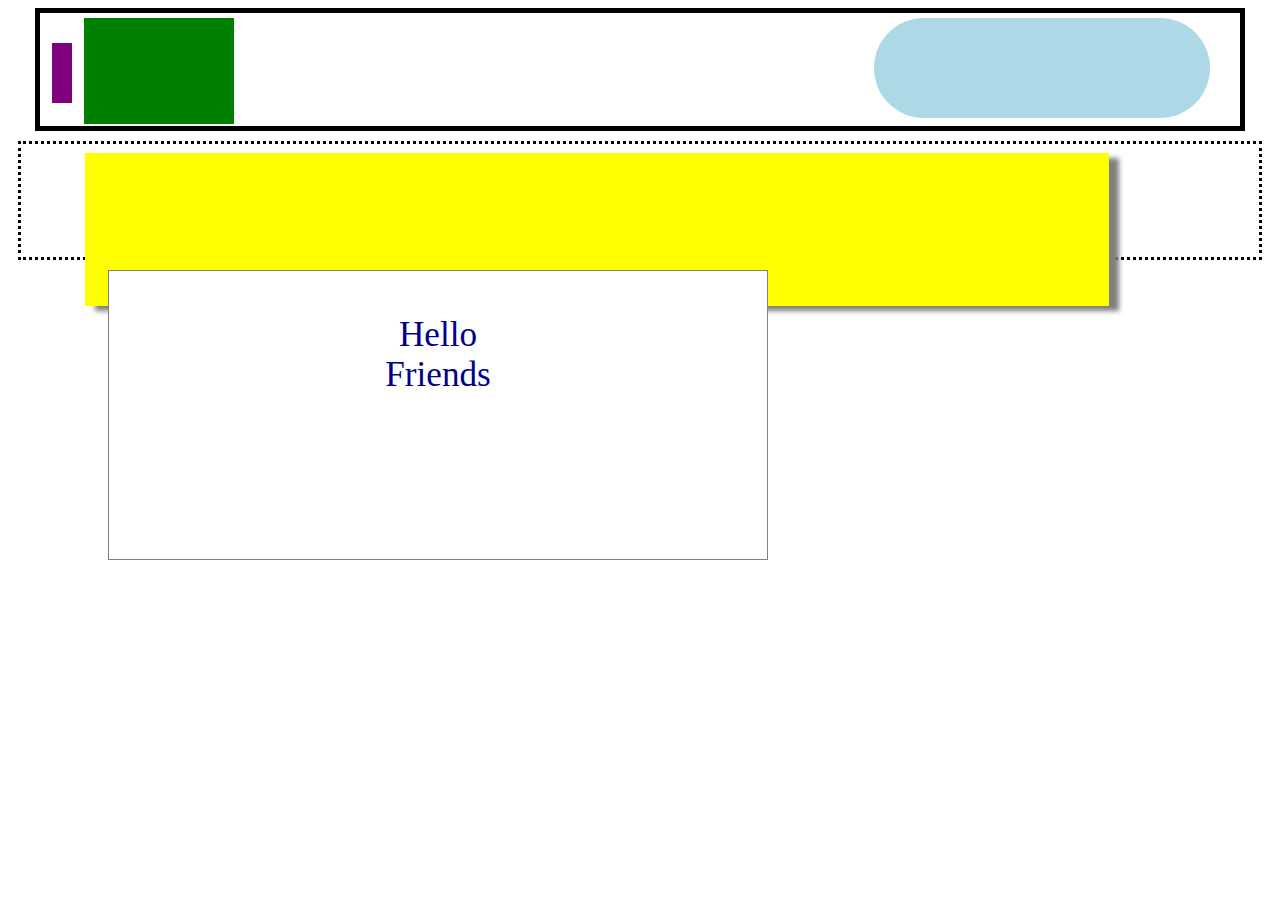
<file: second/index.html>
<!-- Put your HTML HERE, make sure to connect your index.css sheet -->
<!DOCTYPE html>
<html lang="en">
<head>
    <meta charset="UTF-8">
    <meta name="viewport" content="width=device-width, initial-scale=1.0">
    <meta http-equiv="X-UA-Compatible" content="ie=edge">
    <title>Second HTML Layout</title>
    <link rel="stylesheet" href="./index.css">
</head>
<body>
    <div class="firstBox">
        <span class="squareOne"></span>
        <span class="squareTwo"></span>
        <span class="circleOne"></span>
    </div>
   <div class="secondBox">
       <span class="yellowBox"></span>
   </div>
    <div class="thirdBox"><p>Hello</br>Friends</p></div>
</body>
</html>
</file>
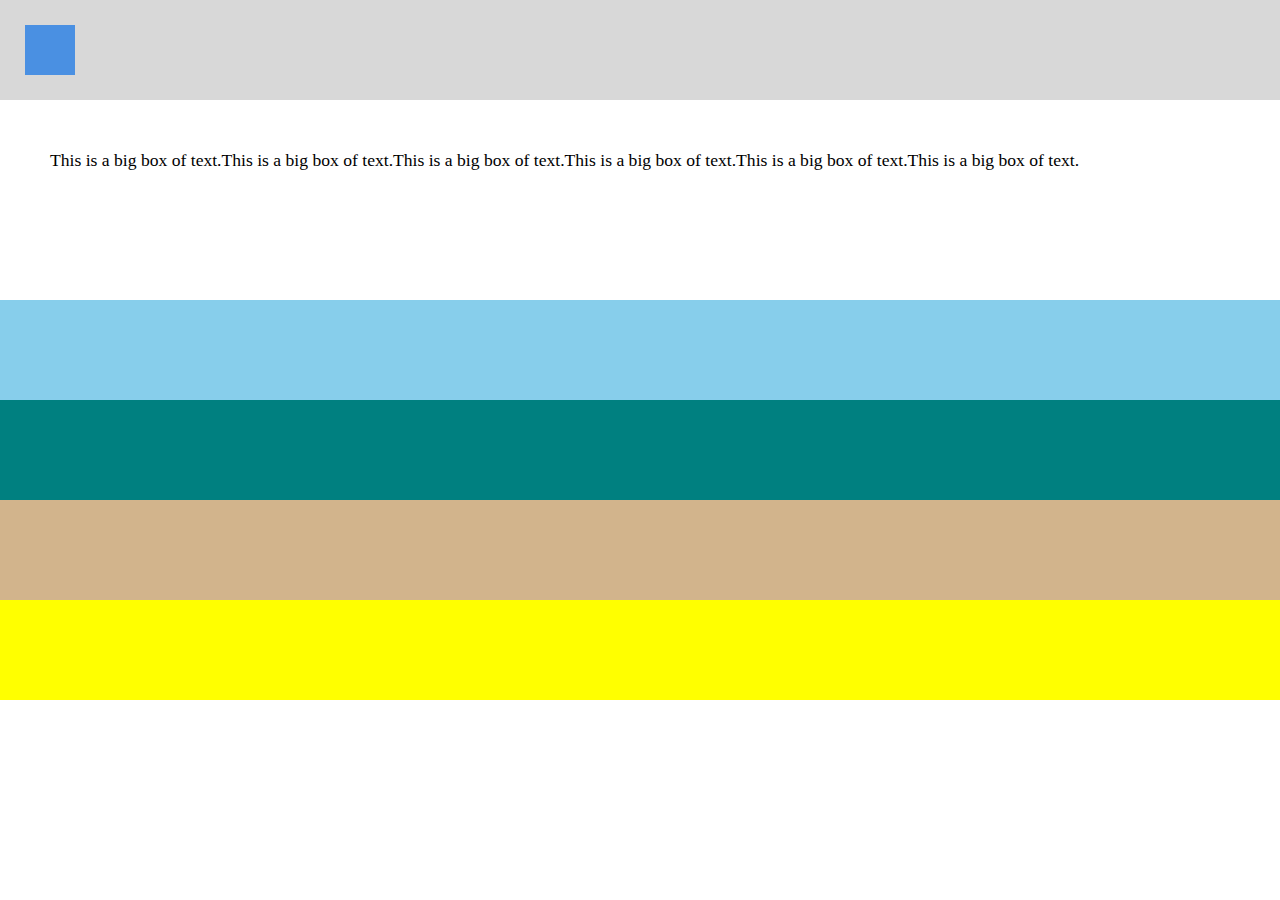
<file: third/index.html>
<!-- Put your HTML HERE, make sure to connect your index.css sheet -->
<!DOCTYPE html>
<html>
  <head>
    <title> Third CSS Layout </title>
    <link rel="stylesheet" href="index.css" />
  </head>

  <body>
    <div class="rowOne">
      <div class="rowOneBox"></div>
    </div>

    <div class="rowBig rowTwo">
      <span class="rowTwoText">
        This is a big box of text.This is a big box of text.This is a big box of text.This is a big box of text.This is a big box of text.This is a big box of text.
      </span>
    </div>

    <div class="row rowThree"></div>
    <div class="row rowFour"></div>
    <div class="row rowFive"></div>
    <div class="row rowSix"></div>
  </body>
</html>
</file>
<file: second/index.css>
/** the only issue i'm having is with the spacing 
of the objects within the box, but I'm sure that
 will be easier to fiddle with once using Flexbox.
Also the three boxes are too far from the bottom of the page.
**/
.firstBox {
    width:95%;
    margin:auto;
    border: 5px solid black;
    height: 113px;
    background:white;

}
.squareOne {
    background:purple;
    width:20px;
    height:60px;
    float:left;
    margin:12px;
    margin-top:30px;
    position:relative;
}
.squareTwo {
    background:green;
    width:150px;
    height:100px;
    float:left;
    margin:auto;
    padding:auto;
    margin-top:5px;
    padding-bottom:6px;
    position:relative;
}
.circleOne {
    background:lightblue;
    width:28%;
    height:100px;
    float:right;
    margin:5px 30px 5px 35px;
    position:relative;
    border-radius:90px;
}
.secondBox {
    border:3px dotted black;
    height: 113px;
    margin:10px;
}
.yellowBox{
    height:17vh;
    width:80vw;
    margin-left:5vw;
    margin-top:1vh;
    background:yellow;
    position:absolute;
    box-shadow: 10px 5px 5px gray;
}
.thirdBox{
    height:30%;
    width:50%;
    margin-left:100px;
    border:1px solid gray;
    background: white;
    position:absolute;
    text-align:center;
    word-wrap: inherit;
    padding:1vh;
    font-size:2.2em;
}
p{
    color:darkblue;
    word-wrap: normal;
}
</file>
<file: third/index.css>
body, html {
    margin: 0;
    padding: 0;
  }
  
  .row {
    height: 100px;
    width: 100%;
  }
  
  .rowBig {
    height: 200px;
    width: 100%;
  }
  
  .rowOne {
    background-color: #D8D8D8;
    padding: 25px;
    box-sizing: border-box;
  }
  
  .rowOneBox {
    width: 50px;
    height: 50px;
    background-color: #4A90E2;
  }
  
  .rowTwo {
    background-color: #fff;
    box-sizing: border-box;
    padding: 50px;
  }
  .rowTwoText{
      font-size:1.1em;
  }
  
  .rowThree {
    background-color: skyblue;
  }
  
  .rowFour {
    background-color: teal;
  }
  
  .rowFive {
    background-color: tan;
  }
  
  .rowSix{
    background-color: yellow;
  }
</file>
